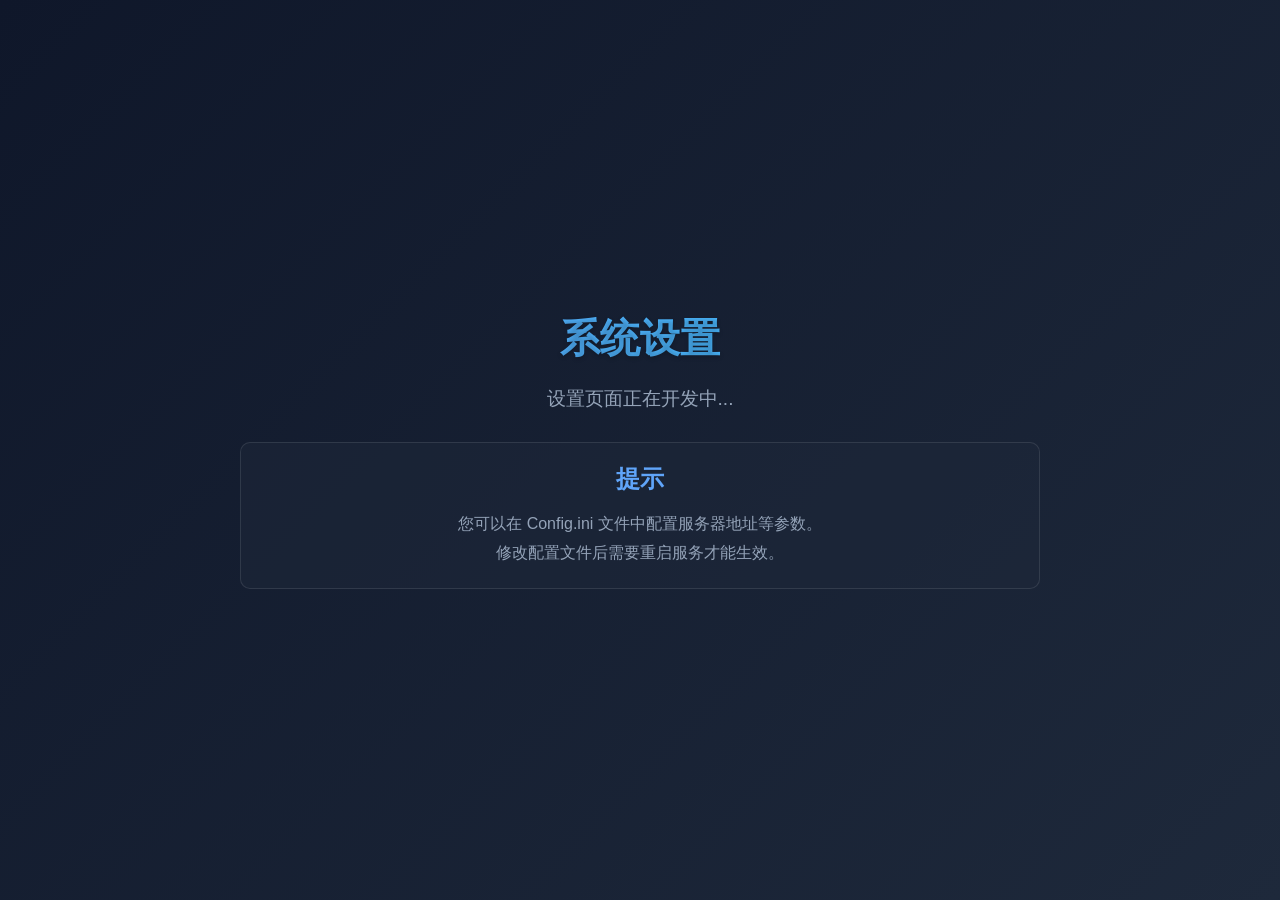
<file: www/settings.html>
<!DOCTYPE html>
<html lang="zh-CN">
<head>
    <meta charset="UTF-8">
    <meta name="viewport" content="width=device-width, initial-scale=1.0">
    <title>GhifunDLNA - 设置</title>
    <style>
        * {
            margin: 0;
            padding: 0;
            box-sizing: border-box;
            font-family: 'Segoe UI', Tahoma, Geneva, Verdana, sans-serif;
        }

        body {
            background: linear-gradient(135deg, #0f172a 0%, #1e293b 100%);
            color: #e2e8f0;
            min-height: 100vh;
            display: flex;
            justify-content: center;
            align-items: center;
            padding: 20px;
        }

        .container {
            max-width: 800px;
            width: 100%;
            text-align: center;
        }

        h1 {
            font-size: 2.5rem;
            margin-bottom: 20px;
            background: linear-gradient(90deg, #60a5fa 0%, #38bdf8 100%);
            -webkit-background-clip: text;
            -webkit-text-fill-color: transparent;
            text-shadow: 0 2px 4px rgba(0, 0, 0, 0.2);
        }

        p {
            font-size: 1.2rem;
            color: #94a3b8;
            text-align: center;
        }

        .hint {
            margin-top: 30px;
            padding: 20px;
            background: rgba(30, 41, 59, 0.5);
            border-radius: 10px;
            border: 1px solid rgba(255, 255, 255, 0.1);
        }

        .hint h2 {
            font-size: 1.5rem;
            color: #60a5fa;
            margin-bottom: 15px;
            text-align: center;
        }

        .hint p {
            font-size: 1rem;
            line-height: 1.8;
            text-align: center;
        }
    </style>
</head>
<body>
    <div class="container">
        <h1>系统设置</h1>
        <p>设置页面正在开发中...</p>
        
        <div class="hint">
            <h2>提示</h2>
            <p>
                您可以在 Config.ini 文件中配置服务器地址等参数。<br>
                修改配置文件后需要重启服务才能生效。
            </p>
        </div>
    </div>
</body>
</html>
</file>
